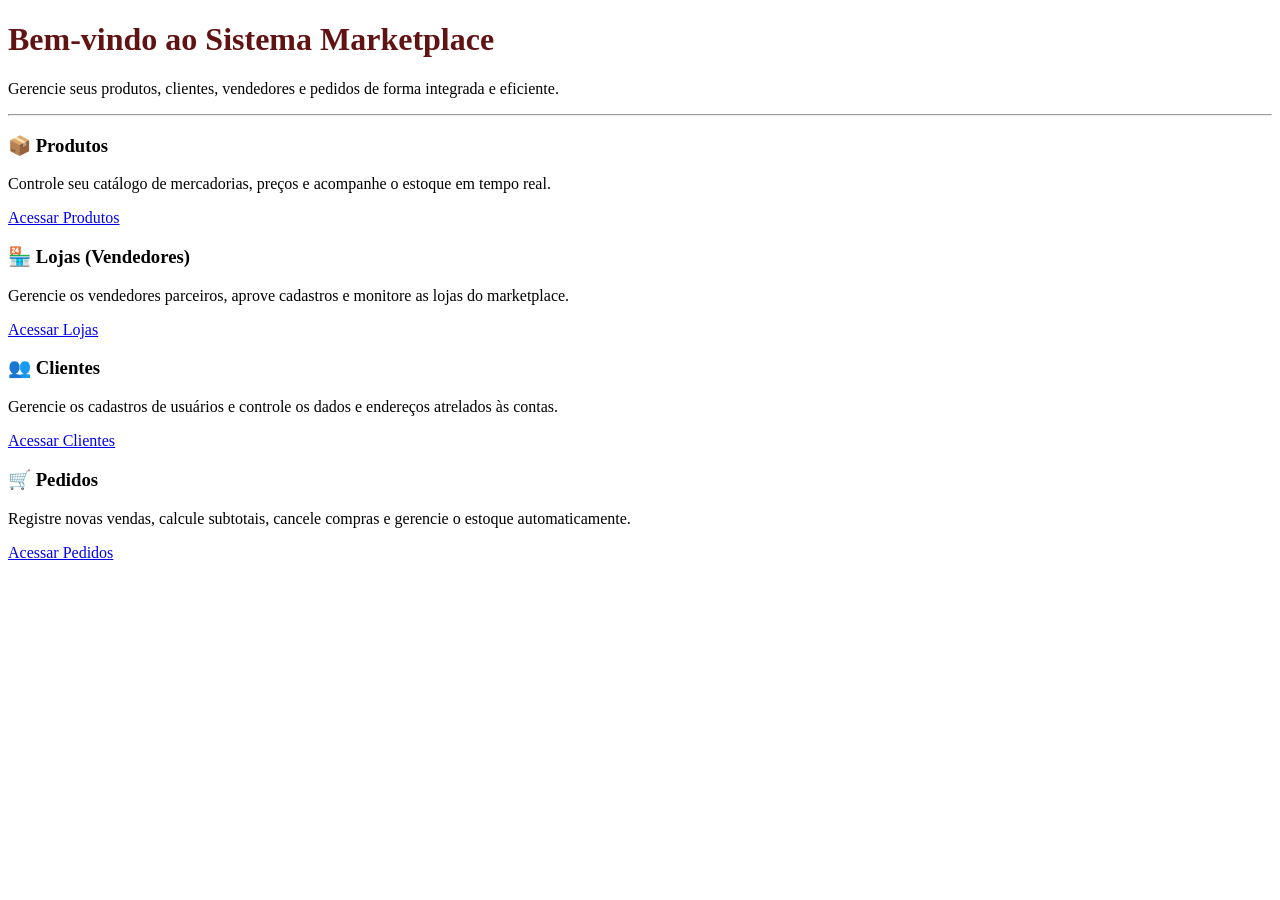
<file: api/src/main/resources/templates/index.html>
<!DOCTYPE html>
<html xmlns:th="http://www.thymeleaf.org">
<head>
    <th:block th:replace="~{fragments/layout :: headBase}"></th:block>
</head>
<body>
    
    <div th:replace="~{fragments/layout :: cabecalho}"></div>

    <div class="container mt-5 text-center">
        <h1 class="display-4 fw-bold" style="color: #611212;">Bem-vindo ao Sistema Marketplace</h1>
        <p class="lead mt-3 text-muted">Gerencie seus produtos, clientes, vendedores e pedidos de forma integrada e eficiente.</p>
        <hr class="my-4">
        
        <div class="row mt-5">
            
            <div class="col-md-6 mb-4">
                <div class="card card-custom text-center p-4 h-100">
                    <h3 class="mb-3">📦 Produtos</h3>
                    <p class="text-muted mb-4">Controle seu catálogo de mercadorias, preços e acompanhe o estoque em tempo real.</p>
                    <a href="/produtos" class="btn btn-primary-custom mt-auto">Acessar Produtos</a>
                </div>
            </div>
            
            <div class="col-md-6 mb-4">
                <div class="card card-custom text-center p-4 h-100">
                    <h3 class="mb-3">🏪 Lojas (Vendedores)</h3>
                    <p class="text-muted mb-4">Gerencie os vendedores parceiros, aprove cadastros e monitore as lojas do marketplace.</p>
                    <a href="/vendedores" class="btn btn-primary-custom mt-auto">Acessar Lojas</a>
                </div>
            </div>
            
            <div class="col-md-6 mb-4">
                <div class="card card-custom text-center p-4 h-100">
                    <h3 class="mb-3">👥 Clientes</h3>
                    <p class="text-muted mb-4">Gerencie os cadastros de usuários e controle os dados e endereços atrelados às contas.</p>
                    <a href="/clientes" class="btn btn-primary-custom mt-auto">Acessar Clientes</a>
                </div>
            </div>
            
            <div class="col-md-6 mb-4">
                <div class="card card-custom text-center p-4 h-100">
                    <h3 class="mb-3">🛒 Pedidos</h3>
                    <p class="text-muted mb-4">Registre novas vendas, calcule subtotais, cancele compras e gerencie o estoque automaticamente.</p>
                    <a href="/pedidos" class="btn btn-primary-custom mt-auto">Acessar Pedidos</a>
                </div>
            </div>

        </div>
    </div>

    <div th:replace="~{fragments/layout :: rodape}"></div>
    
</body>
</html>
</file>
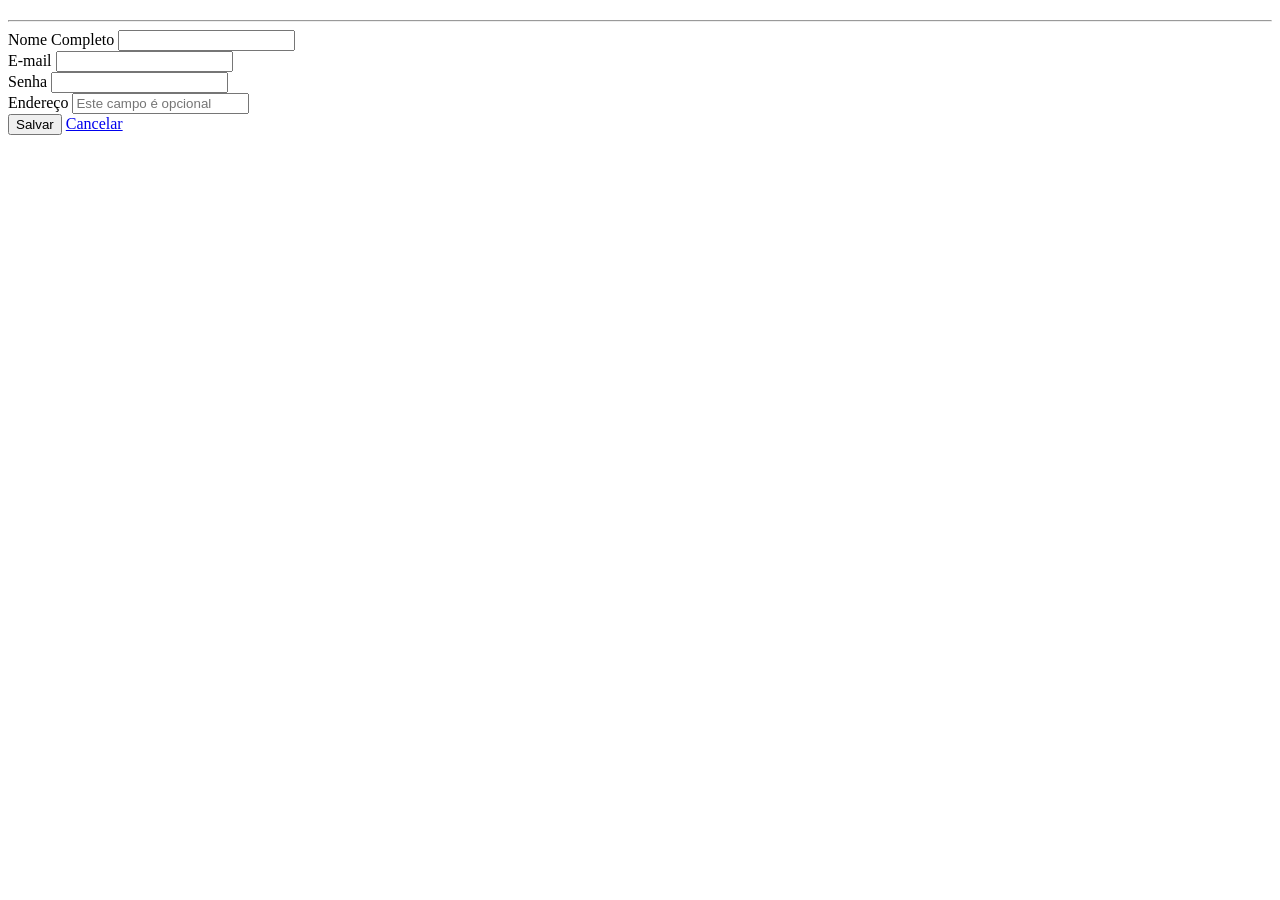
<file: api/src/main/resources/templates/clientes/form.html>
<!DOCTYPE html>
<html xmlns:th="http://www.thymeleaf.org">
<head>
    <th:block th:replace="~{fragments/layout :: headBase}"></th:block>
</head>
<body>
    <div th:replace="~{fragments/layout :: cabecalho}"></div>

    <div class="container mt-4">
        <h2 style="color: #611212;" th:text="${clienteId == null ? 'Cadastrar Cliente' : 'Editar Cliente'}"></h2>
        <hr>

        <div class="card card-custom">
            <form th:action="@{/clientes/salvar}" th:object="${clienteDTO}" method="post">
                
                <input type="hidden" name="clienteId" th:value="${clienteId}" th:if="${clienteId != null}" />
                
                <div class="mb-3">
                    <label class="form-label fw-bold">Nome Completo</label>
                    <input type="text" class="form-control" th:field="*{nome}" th:classappend="${#fields.hasErrors('nome')} ? 'is-invalid' : ''">
                    <div class="invalid-feedback" th:if="${#fields.hasErrors('nome')}" th:errors="*{nome}"></div>
                </div>

                <div class="mb-3">
                    <label class="form-label fw-bold">E-mail</label>
                    <input type="text" class="form-control" th:field="*{email}" th:classappend="${#fields.hasErrors('email')} ? 'is-invalid' : ''">
                    <div class="invalid-feedback" th:if="${#fields.hasErrors('email')}" th:errors="*{email}"></div>
                </div>

                <div class="row">
                    <div class="col-md-6 mb-3">
                        <label class="form-label fw-bold">Senha</label>
                        <input type="password" class="form-control" th:field="*{senha}" th:classappend="${#fields.hasErrors('senha')} ? 'is-invalid' : ''">
                        <div class="invalid-feedback" th:if="${#fields.hasErrors('senha')}" th:errors="*{senha}"></div>
                    </div>

                    <div class="col-md-6 mb-3">
                        <label class="form-label fw-bold">Endereço</label>
                        <input type="text" class="form-control" th:field="*{endereco}" placeholder="Este campo é opcional">
                    </div>
                </div>

                <button type="submit" class="btn btn-success mt-3">Salvar</button>
                <a href="/clientes" class="btn btn-secondary mt-3">Cancelar</a>
            </form>
        </div>
    </div>

    <div th:replace="~{fragments/layout :: rodape}"></div>
</body>
</html>
</file>
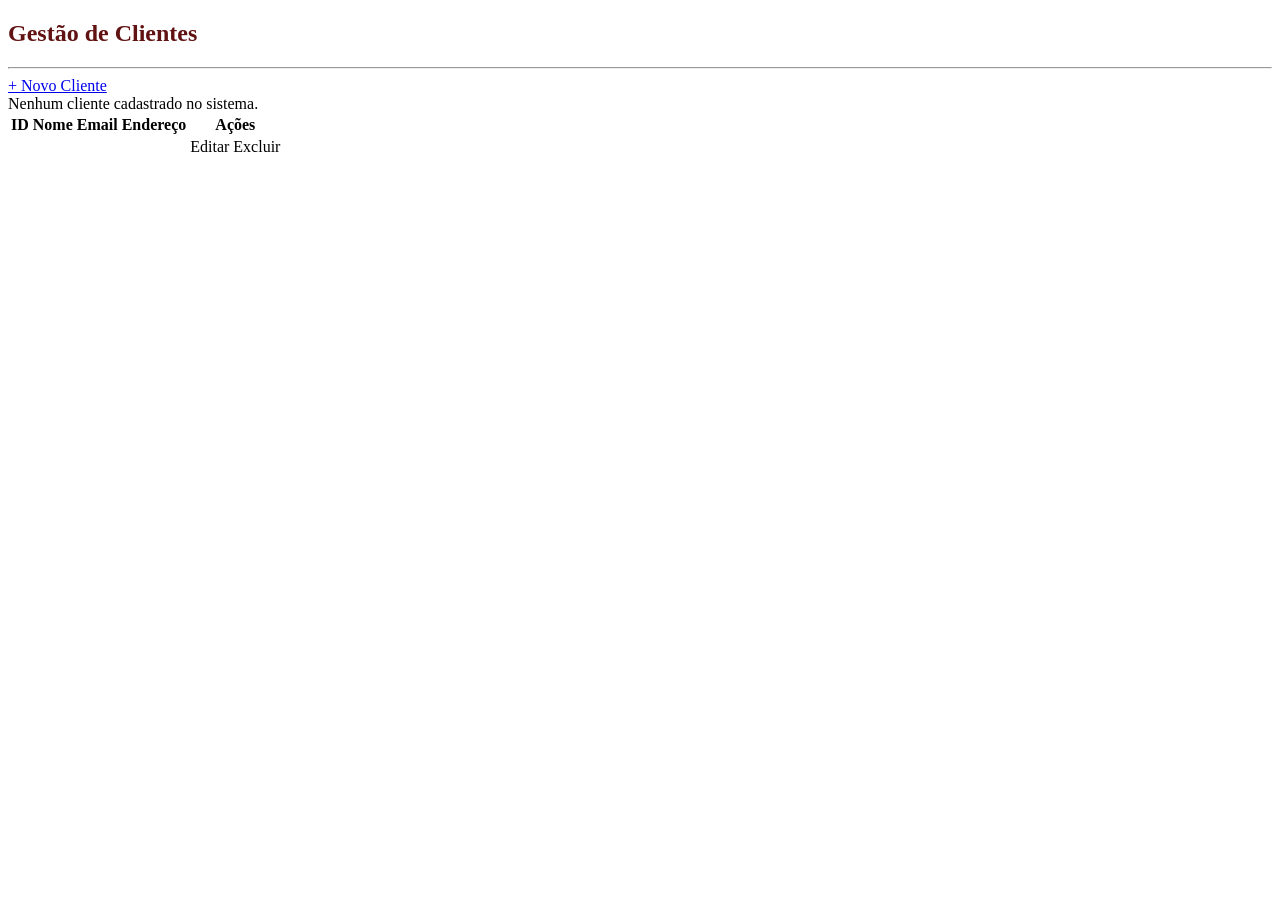
<file: api/src/main/resources/templates/clientes/lista.html>
<!DOCTYPE html>
<html xmlns:th="http://www.thymeleaf.org">
<head>
    <th:block th:replace="~{fragments/layout :: headBase}"></th:block>
</head>
<body>
    <div th:replace="~{fragments/layout :: cabecalho}"></div>

    <div class="container mt-4">
        <h2 style="color: #611212;">Gestão de Clientes</h2>
        <hr>
        
        <div th:if="${mensagemSucesso}" class="alert alert-success" th:text="${mensagemSucesso}"></div>
        <div th:if="${mensagemErro}" class="alert alert-danger" th:text="${mensagemErro}"></div>

        <a href="/clientes/novo" class="btn btn-primary-custom mb-4">+ Novo Cliente</a>

        <div th:if="${#lists.isEmpty(clientes)}" class="alert alert-warning">
            Nenhum cliente cadastrado no sistema.
        </div>

        <table th:unless="${#lists.isEmpty(clientes)}" class="table table-custom table-hover">
            <thead>
                <tr>
                    <th>ID</th>
                    <th>Nome</th>
                    <th>Email</th>
                    <th>Endereço</th>
                    <th>Ações</th> </tr>
            </thead>
            <tbody>
                <tr th:each="cliente : ${clientes}">
                    <td th:text="${cliente.id}"></td>
                    <td th:text="${cliente.nome}"></td>
                    <td th:text="${cliente.email}"></td>
                    <td th:text="${cliente.endereco}"></td>
                    <td>
                        <a th:href="@{/clientes/editar/{id}(id=${cliente.id})}" class="btn btn-sm btn-warning">Editar</a>
                        
                        <a th:href="@{/clientes/excluir/{id}(id=${cliente.id})}" 
                           class="btn btn-sm btn-danger"
                           onclick="return confirm('Tem certeza que deseja excluir este cliente?');">Excluir</a>
                    </td>
                </tr>
            </tbody>
        </table>
    </div>

    <div th:replace="~{fragments/layout :: rodape}"></div>
</body>
</html>
</file>
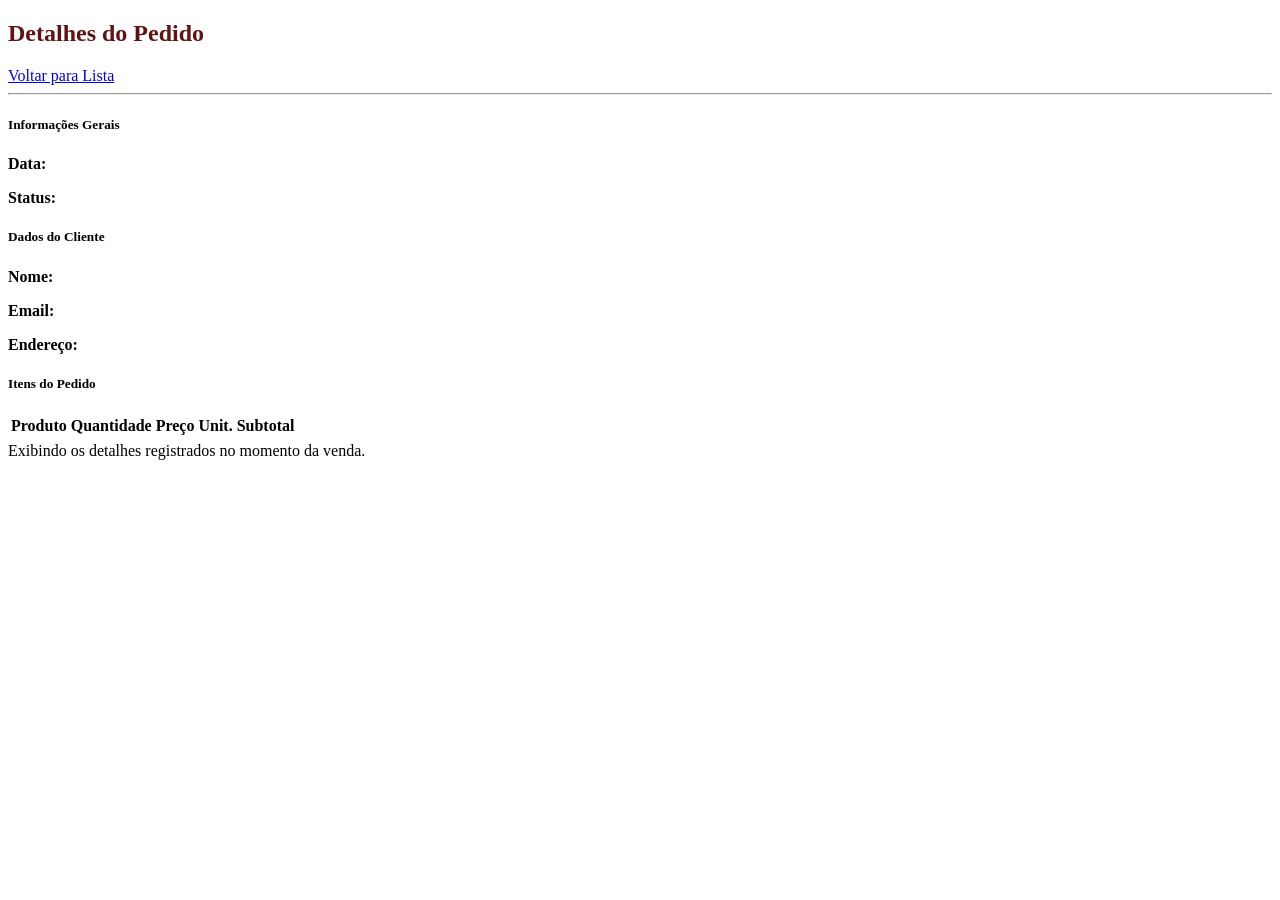
<file: api/src/main/resources/templates/pedidos/detalhes.html>
<!DOCTYPE html>
<html xmlns:th="http://www.thymeleaf.org">
<head>
    <th:block th:replace="~{fragments/layout :: headBase}"></th:block>
</head>
<body>
    <div th:replace="~{fragments/layout :: cabecalho}"></div>

    <div class="container mt-4">
        
        <div class="d-flex justify-content-between align-items-center mb-3">
            <h2 style="color: #611212;">Detalhes do Pedido <span th:text="${'#' + pedido.pedidoId}"></span></h2>
            <a href="/pedidos" class="btn btn-secondary">Voltar para Lista</a>
        </div>
        <hr>

        <div class="row">
            <div class="col-md-4 mb-4">
                <div class="card card-custom h-100">
                    <h5 class="card-title border-bottom pb-2">Informações Gerais</h5>
                    <p class="mb-1"><strong>Data:</strong> <span th:text="${#temporals.format(pedido.data, 'dd/MM/yyyy HH:mm')}"></span></p>
                    <p class="mb-1"><strong>Status:</strong> <span class="badge bg-warning text-dark" th:text="${pedido.status}"></span></p>
                    
                    <h5 class="card-title border-bottom pb-2 mt-4">Dados do Cliente</h5>
                    <p class="mb-1"><strong>Nome:</strong> <span th:text="${pedido.cliente.nome}"></span></p>
                    <p class="mb-1"><strong>Email:</strong> <span th:text="${pedido.cliente.email}"></span></p>
                    <p class="mb-1"><strong>Endereço:</strong> <span th:text="${pedido.cliente.endereco}"></span></p>
                </div>
            </div>

            <div class="col-md-8 mb-4">
                <div class="card card-custom h-100">
                    <h5 class="card-title border-bottom pb-2">Itens do Pedido</h5>
                    
                    <table class="table table-sm table-hover mt-3">
                        <thead class="table-light">
                            <tr>
                                <th>Produto</th>
                                <th class="text-center">Quantidade</th>
                                <th class="text-end">Preço Unit.</th>
                                <th class="text-end">Subtotal</th>
                            </tr>
                        </thead>
                        <tbody>
                            <tr th:each="item : ${pedido.itens}">
                                <td th:text="${item.produto.nome}"></td>
                                <td class="text-center" th:text="${item.quantidade}"></td>
                                <td class="text-end" th:text="|R$ ${item.precoUnitario}|"></td>
                                <td class="text-end fw-bold" th:text="|R$ ${item.subtotal}|"></td>
                            </tr>
                        </tbody>
                    </table>

                    <div class="alert alert-success mt-auto text-end">
                        Exibindo os detalhes registrados no momento da venda.
                    </div>
                </div>
            </div>
        </div>

    </div>

    <div th:replace="~{fragments/layout :: rodape}"></div>
</body>
</html>
</file>
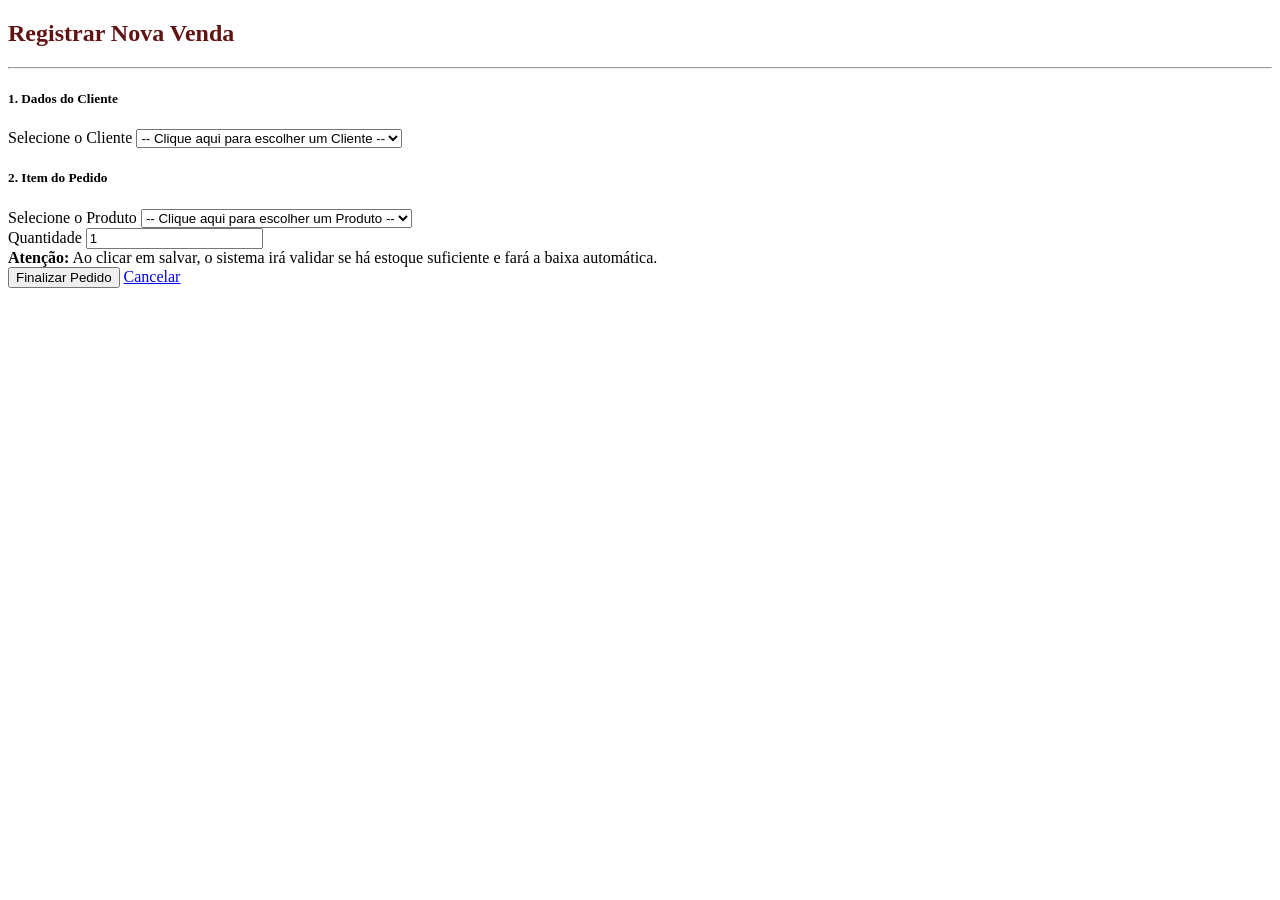
<file: api/src/main/resources/templates/pedidos/form.html>
<!DOCTYPE html>
<html xmlns:th="http://www.thymeleaf.org">
<head>
    <th:block th:replace="~{fragments/layout :: headBase}"></th:block>
</head>
<body>
    <div th:replace="~{fragments/layout :: cabecalho}"></div>

    <div class="container mt-4">
        <h2 style="color: #611212;">Registrar Nova Venda</h2>
        <hr>

        <div th:if="${mensagemSucesso}" class="alert alert-success" th:text="${mensagemSucesso}"></div>
        <div th:if="${mensagemErro}" class="alert alert-danger" th:text="${mensagemErro}"></div>

        <div class="card card-custom">
            <form th:action="@{/pedidos/salvar}" th:object="${pedidoDTO}" method="post">
                
                <h5 class="mb-3 border-bottom pb-2">1. Dados do Cliente</h5>
                <div class="mb-4">
                    <label class="form-label fw-bold">Selecione o Cliente</label>
                    
                    <select class="form-select" th:field="*{clienteId}" th:classappend="${#fields.hasErrors('clienteId')} ? 'is-invalid' : ''">
                        <option value="" disabled selected>-- Clique aqui para escolher um Cliente --</option>
                        <option th:each="cliente : ${clientes}" 
                                th:value="${cliente.id}" 
                                th:text="|ID: ${cliente.id} - ${cliente.nome}|">
                        </option>
                    </select>
                    
                    <div class="invalid-feedback" th:if="${#fields.hasErrors('clienteId')}" th:errors="*{clienteId}"></div>
                </div>

                <h5 class="mb-3 border-bottom pb-2">2. Item do Pedido</h5>
                <div class="row mb-4">
                    <div class="col-md-8 mb-3">
                        <label class="form-label fw-bold">Selecione o Produto</label>
                        
                        <select class="form-select" th:field="*{itens[0].produtoId}" th:classappend="${#fields.hasErrors('itens[0].produtoId')} ? 'is-invalid' : ''">
                            <option value="" disabled selected>-- Clique aqui para escolher um Produto --</option>
                            <option th:each="produto : ${produtos}" 
                                    th:value="${produto.produtoId}" 
                                    th:text="|ID: ${produto.produtoId} - ${produto.nome} (Estoque: ${produto.estoque})|">
                            </option>
                        </select>
                        <div class="invalid-feedback" th:if="${#fields.hasErrors('itens[0].produtoId')}" th:errors="*{itens[0].produtoId}"></div>
                    </div>

                    <div class="col-md-4 mb-3">
                        <label class="form-label fw-bold">Quantidade</label>
                        <input type="number" class="form-control" th:field="*{itens[0].quantidade}" min="1" value="1" th:classappend="${#fields.hasErrors('itens[0].quantidade')} ? 'is-invalid' : ''">
                        <div class="invalid-feedback" th:if="${#fields.hasErrors('itens[0].quantidade')}" th:errors="*{itens[0].quantidade}"></div>
                    </div>
                </div>

                <div class="alert alert-info mt-3">
                    <strong>Atenção:</strong> Ao clicar em salvar, o sistema irá validar se há estoque suficiente e fará a baixa automática.
                </div>

                <button type="submit" class="btn btn-success mt-2">Finalizar Pedido</button>
                <a href="/pedidos" class="btn btn-secondary mt-2">Cancelar</a>
            </form>
        </div>
    </div>

    <div th:replace="~{fragments/layout :: rodape}"></div>
</body>
</html>
</file>
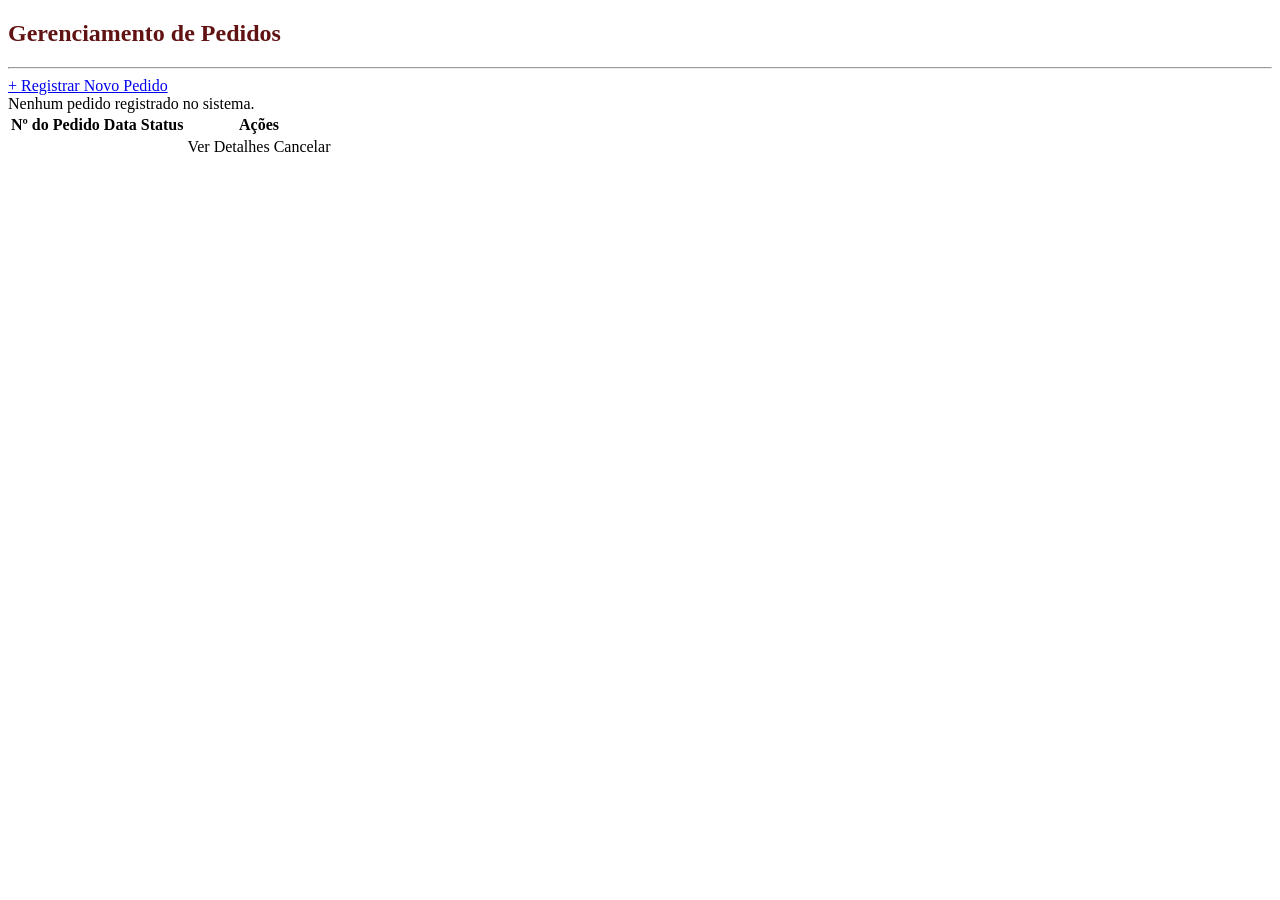
<file: api/src/main/resources/templates/pedidos/lista.html>
<!DOCTYPE html>
<html xmlns:th="http://www.thymeleaf.org">
<head>
    <th:block th:replace="~{fragments/layout :: headBase}"></th:block>
</head>
<body>
    <div th:replace="~{fragments/layout :: cabecalho}"></div>

    <div class="container mt-4">
        <h2 style="color: #611212;">Gerenciamento de Pedidos</h2>
        <hr>
        
        <div th:if="${mensagemSucesso}" class="alert alert-success" th:text="${mensagemSucesso}"></div>
        <div th:if="${mensagemErro}" class="alert alert-danger" th:text="${mensagemErro}"></div>

        <a href="/pedidos/novo" class="btn btn-primary-custom mb-4">+ Registrar Novo Pedido</a>

        <div th:if="${#lists.isEmpty(pedidos)}" class="alert alert-warning">
            Nenhum pedido registrado no sistema.
        </div>

        <table th:unless="${#lists.isEmpty(pedidos)}" class="table table-custom table-hover">
            <thead>
                <tr>
                    <th>Nº do Pedido</th>
                    <th>Data</th>
                    <th>Status</th>
                    <th>Ações</th>
                </tr>
            </thead>
            <tbody>
                <tr th:each="pedido : ${pedidos}">
                    <td th:text="${'#000' + pedido.pedidoId}"></td>
                    <td th:text="${#temporals.format(pedido.data, 'dd/MM/yyyy HH:mm')}"></td>
                    <td>
                        <span th:class="${pedido.status == 'CANCELADO'} ? 'badge bg-danger' : 'badge bg-warning text-dark'" 
                              th:text="${pedido.status}"></span>
                    </td>
                    <td>
                        <a th:href="@{/pedidos/detalhes/{id}(id=${pedido.pedidoId})}" class="btn btn-sm btn-info text-white">Ver Detalhes</a>
                        
                        <a th:if="${pedido.status != 'CANCELADO'}" 
                           th:href="@{/pedidos/cancelar/{id}(id=${pedido.pedidoId})}" 
                           class="btn btn-sm btn-outline-danger"
                           onclick="return confirm('Deseja realmente cancelar este pedido? O estoque será devolvido.');">
                           Cancelar
                        </a>
                    </td>
                </tr>
            </tbody>
        </table>
    </div>

    <div th:replace="~{fragments/layout :: rodape}"></div>
</body>
</html>
</file>
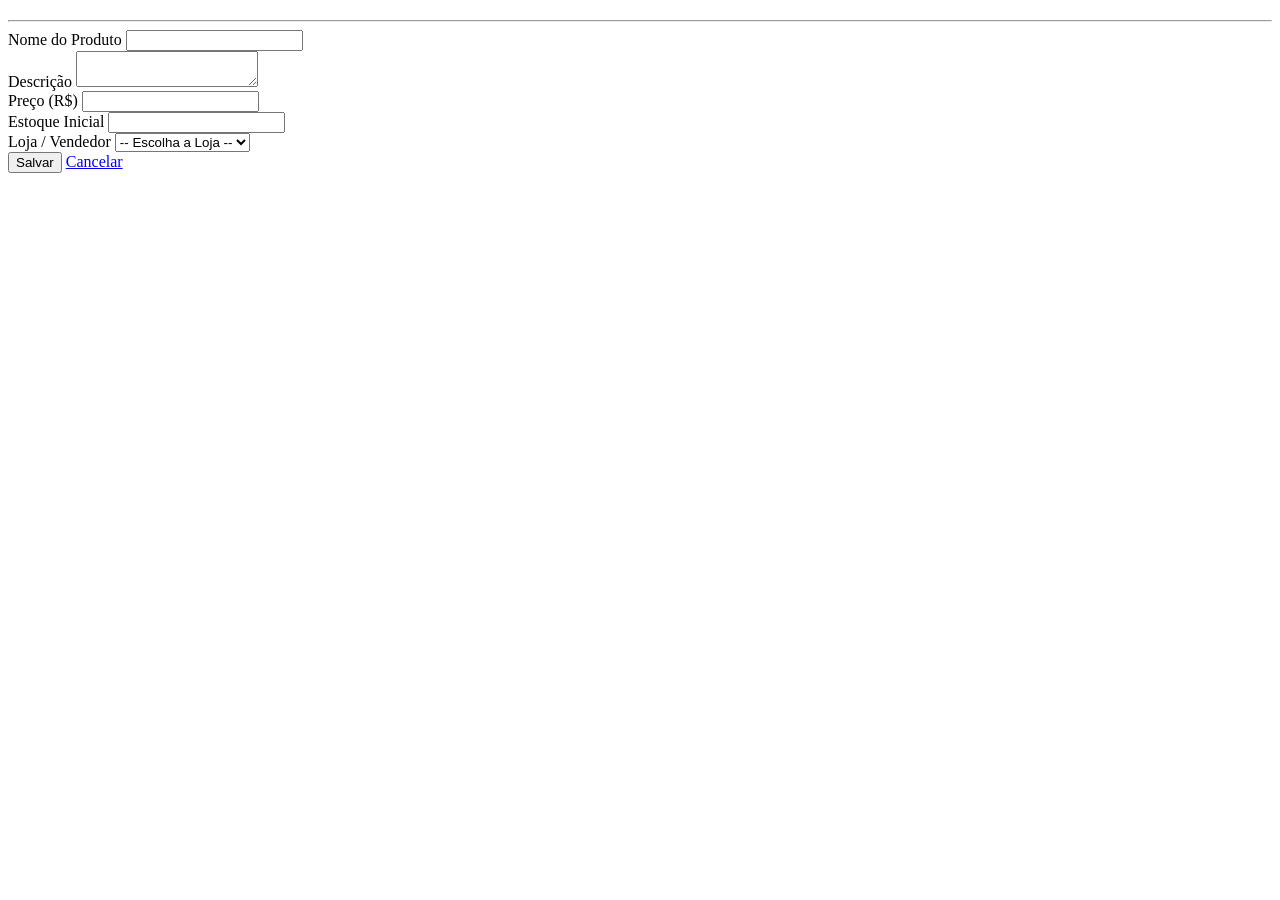
<file: api/src/main/resources/templates/produtos/form.html>
<!DOCTYPE html>
<html xmlns:th="http://www.thymeleaf.org">
<head>
    <th:block th:replace="~{fragments/layout :: headBase}"></th:block>
</head>
<body>
    <div th:replace="~{fragments/layout :: cabecalho}"></div>

    <div class="container mt-4">
        <h2 style="color: #611212;" th:text="${produtoId == null ? 'Cadastrar Produto' : 'Editar Produto'}"></h2>
        <hr>

        <div class="card card-custom">
            <form th:action="@{/produtos/salvar}" th:object="${produtoDTO}" method="post">
                
                <input type="hidden" name="produtoId" th:value="${produtoId}" th:if="${produtoId != null}" />

                <div class="mb-3">
                    <label class="form-label fw-bold">Nome do Produto</label>
                    <input type="text" class="form-control" th:field="*{nome}" th:classappend="${#fields.hasErrors('nome')} ? 'is-invalid' : ''">
                    <div class="invalid-feedback" th:if="${#fields.hasErrors('nome')}" th:errors="*{nome}"></div>
                </div>

                <div class="mb-3">
                    <label class="form-label fw-bold">Descrição</label>
                    <textarea class="form-control" th:field="*{descricao}" th:classappend="${#fields.hasErrors('descricao')} ? 'is-invalid' : ''"></textarea>
                    <div class="invalid-feedback" th:if="${#fields.hasErrors('descricao')}" th:errors="*{descricao}"></div>
                </div>

                <div class="row">
                    <div class="col-md-4 mb-3">
                        <label class="form-label fw-bold">Preço (R$)</label>
                        <input type="number" step="0.01" class="form-control" th:field="*{preco}" th:classappend="${#fields.hasErrors('preco')} ? 'is-invalid' : ''">
                        <div class="invalid-feedback" th:if="${#fields.hasErrors('preco')}" th:errors="*{preco}"></div>
                    </div>

                    <div class="col-md-4 mb-3">
                        <label class="form-label fw-bold">Estoque Inicial</label>
                        <input type="number" class="form-control" th:field="*{estoque}" th:classappend="${#fields.hasErrors('estoque')} ? 'is-invalid' : ''">
                        <div class="invalid-feedback" th:if="${#fields.hasErrors('estoque')}" th:errors="*{estoque}"></div>
                    </div>

                    <div class="col-md-4 mb-3">
                        <label class="form-label fw-bold">Loja / Vendedor</label>
                        <select class="form-select" th:field="*{vendedorId}" th:classappend="${#fields.hasErrors('vendedorId')} ? 'is-invalid' : ''">
                            <option value="" disabled selected>-- Escolha a Loja --</option>
                            <option th:each="vendedor : ${vendedores}" 
                                    th:value="${vendedor.id}" 
                                    th:text="|${vendedor.nomeLoja} (ID: ${vendedor.id})|">
                            </option>
                        </select>
                        <div class="invalid-feedback" th:if="${#fields.hasErrors('vendedorId')}" th:errors="*{vendedorId}"></div>
                    </div>
                </div>

                <button type="submit" class="btn btn-success mt-3">Salvar</button>
                <a href="/produtos" class="btn btn-secondary mt-3">Cancelar</a>
            </form>
        </div>
    </div>

    <div th:replace="~{fragments/layout :: rodape}"></div>
</body>
</html>
</file>
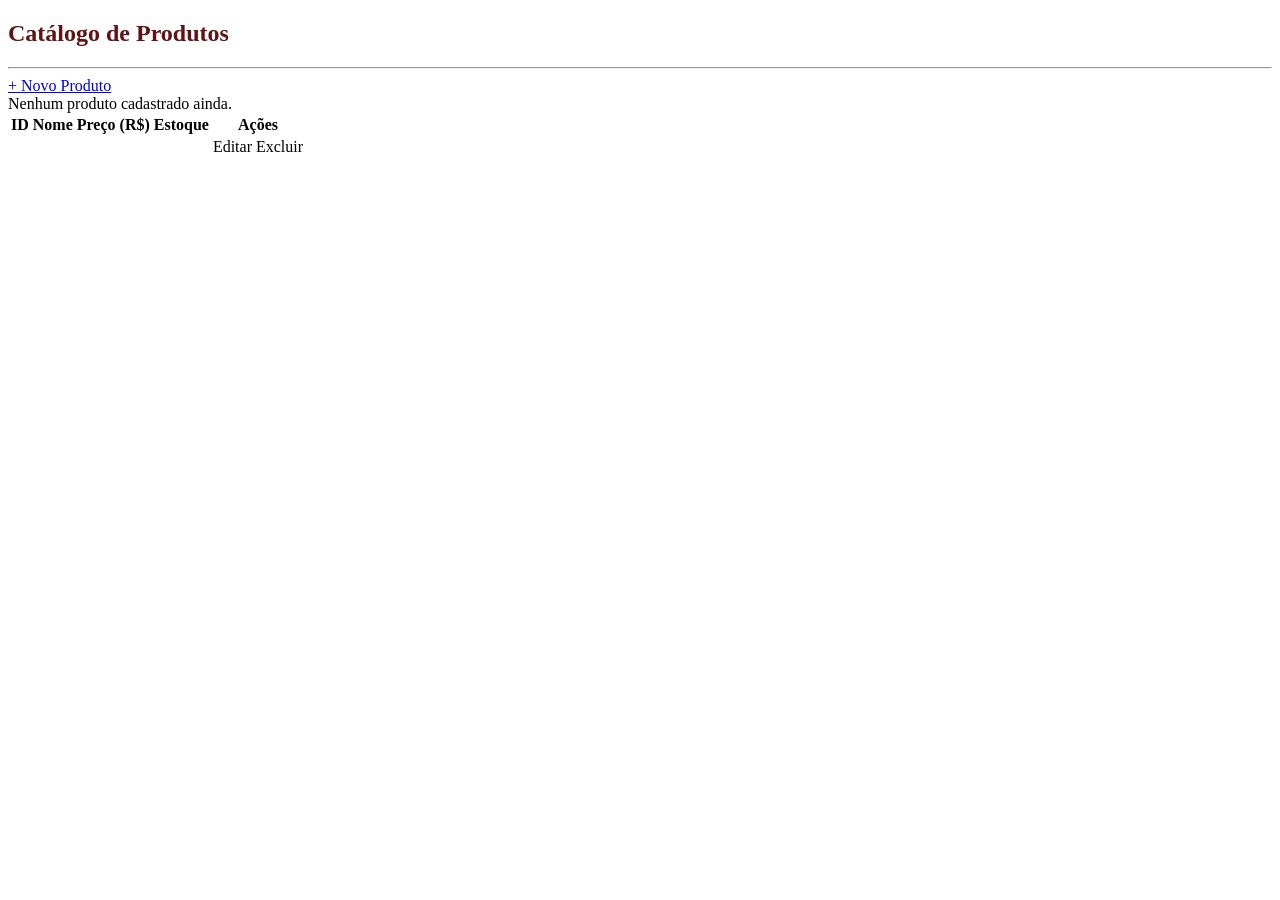
<file: api/src/main/resources/templates/produtos/lista.html>
<!DOCTYPE html>
<html xmlns:th="http://www.thymeleaf.org">
<head>
    <th:block th:replace="~{fragments/layout :: headBase}"></th:block>
</head>
<body>
    <div th:replace="~{fragments/layout :: cabecalho}"></div>

    <div class="container mt-4">
        <h2 style="color: #611212;">Catálogo de Produtos</h2>
        <hr>
        
        <div th:if="${mensagemSucesso}" class="alert alert-success" th:text="${mensagemSucesso}"></div>
        <div th:if="${mensagemErro}" class="alert alert-danger" th:text="${mensagemErro}"></div>

        <a href="/produtos/novo" class="btn btn-primary-custom mb-4">+ Novo Produto</a>

        <div th:if="${#lists.isEmpty(produtos)}" class="alert alert-warning">
            Nenhum produto cadastrado ainda.
        </div>

        <table th:unless="${#lists.isEmpty(produtos)}" class="table table-custom table-hover">
            <thead>
                <tr>
                    <th>ID</th>
                    <th>Nome</th>
                    <th>Preço (R$)</th>
                    <th>Estoque</th>
                    <th>Ações</th>
                </tr>
            </thead>
            <tbody>
                <tr th:each="produto : ${produtos}">
                    <td th:text="${produto.produtoId}"></td>
                    <td th:text="${produto.nome}"></td>
                    <td th:text="${produto.preco}"></td>
                    <td th:text="${produto.estoque}"></td>
                    <td>
                        <a th:href="@{/produtos/editar/{id}(id=${produto.produtoId})}" class="btn btn-sm btn-warning">Editar</a>
                        <a th:href="@{/produtos/excluir/{id}(id=${produto.produtoId})}" 
                           class="btn btn-sm btn-danger"
                           onclick="return confirm('Tem certeza que deseja excluir?');">Excluir</a>
                    </td>
                </tr>
            </tbody>
        </table>
    </div>

    <div th:replace="~{fragments/layout :: rodape}"></div>
</body>
</html>
</file>
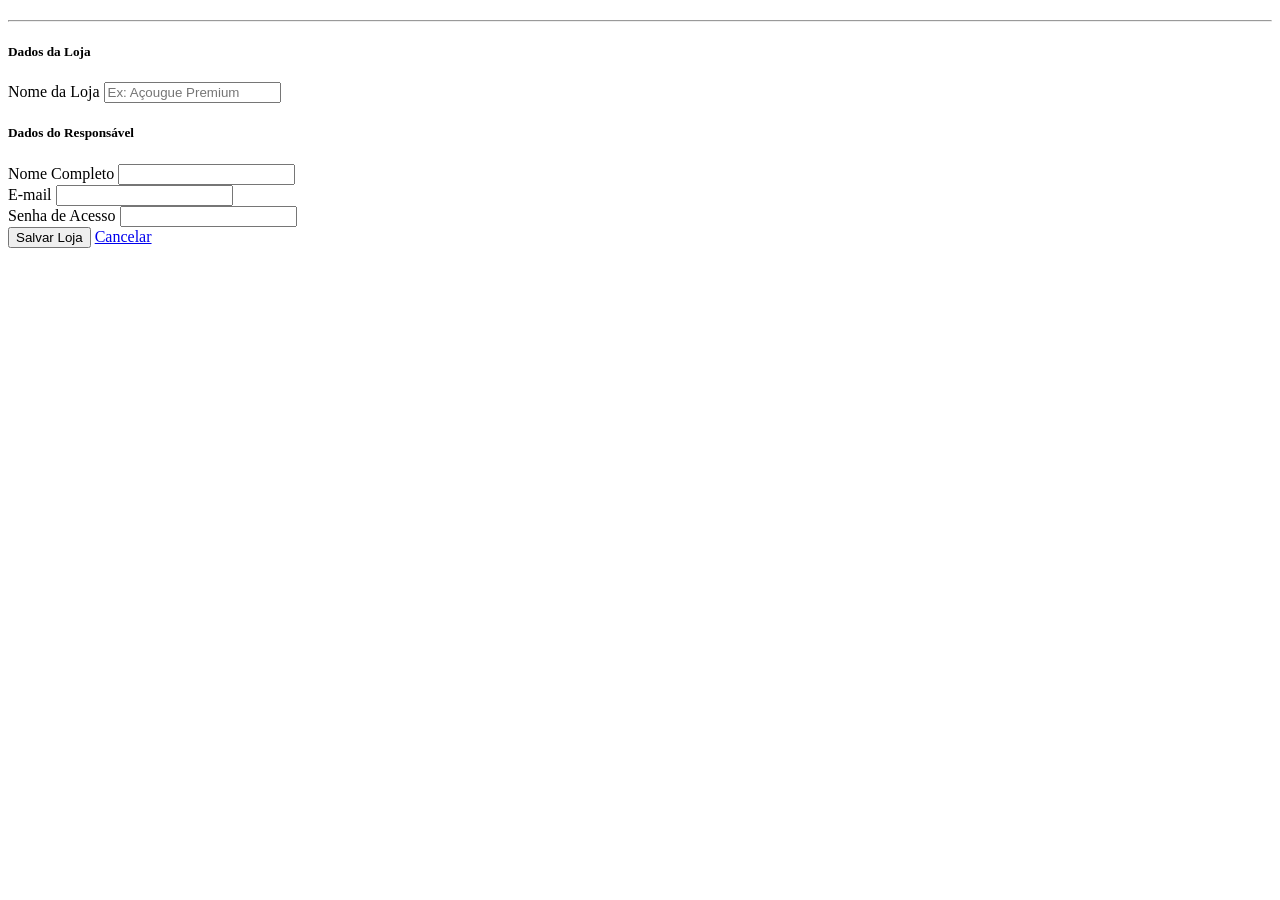
<file: api/src/main/resources/templates/vendedores/form.html>
<!DOCTYPE html>
<html xmlns:th="http://www.thymeleaf.org">
<head>
    <th:block th:replace="~{fragments/layout :: headBase}"></th:block>
</head>
<body>
    <div th:replace="~{fragments/layout :: cabecalho}"></div>

    <div class="container mt-4">
        <h2 style="color: #611212;" th:text="${vendedorId == null ? 'Cadastrar Novo Vendedor' : 'Editar Vendedor'}"></h2>
        <hr>

        <div class="card card-custom">
            <form th:action="@{/vendedores/salvar}" th:object="${vendedorDTO}" method="post">
                
                <input type="hidden" name="vendedorId" th:value="${vendedorId}" th:if="${vendedorId != null}" />
                
                <h5 class="mb-3 border-bottom pb-2">Dados da Loja</h5>
                <div class="mb-4">
                    <label class="form-label fw-bold">Nome da Loja</label>
                    <input type="text" class="form-control" th:field="*{nomeLoja}" th:classappend="${#fields.hasErrors('nomeLoja')} ? 'is-invalid' : ''" placeholder="Ex: Açougue Premium">
                    <div class="invalid-feedback" th:if="${#fields.hasErrors('nomeLoja')}" th:errors="*{nomeLoja}"></div>
                </div>

                <h5 class="mb-3 border-bottom pb-2">Dados do Responsável</h5>
                <div class="row">
                    <div class="col-md-6 mb-3">
                        <label class="form-label fw-bold">Nome Completo</label>
                        <input type="text" class="form-control" th:field="*{nome}" th:classappend="${#fields.hasErrors('nome')} ? 'is-invalid' : ''">
                        <div class="invalid-feedback" th:if="${#fields.hasErrors('nome')}" th:errors="*{nome}"></div>
                    </div>

                    <div class="col-md-6 mb-3">
                        <label class="form-label fw-bold">E-mail</label>
                        <input type="email" class="form-control" th:field="*{email}" th:classappend="${#fields.hasErrors('email')} ? 'is-invalid' : ''">
                        <div class="invalid-feedback" th:if="${#fields.hasErrors('email')}" th:errors="*{email}"></div>
                    </div>
                </div>

                <div class="mb-4">
                    <label class="form-label fw-bold">Senha de Acesso</label>
                    <input type="password" class="form-control" th:field="*{senha}" th:classappend="${#fields.hasErrors('senha')} ? 'is-invalid' : ''">
                    <div class="invalid-feedback" th:if="${#fields.hasErrors('senha')}" th:errors="*{senha}"></div>
                </div>

                <button type="submit" class="btn btn-success mt-2">Salvar Loja</button>
                <a href="/vendedores" class="btn btn-secondary mt-2">Cancelar</a>
            </form>
        </div>
    </div>

    <div th:replace="~{fragments/layout :: rodape}"></div>
</body>
</html>
</file>
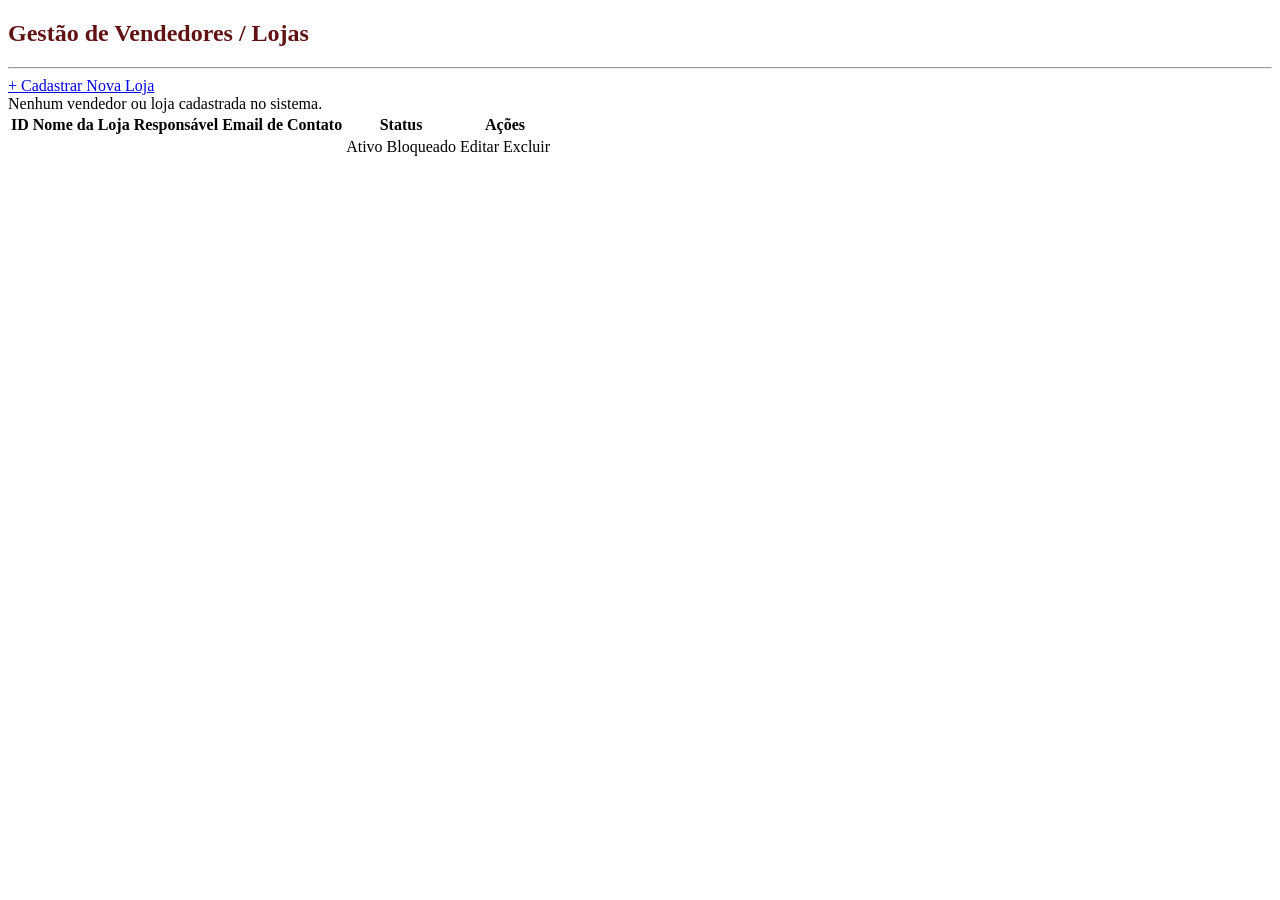
<file: api/src/main/resources/templates/vendedores/lista.html>
<!DOCTYPE html>
<html xmlns:th="http://www.thymeleaf.org">
<head>
    <th:block th:replace="~{fragments/layout :: headBase}"></th:block>
</head>
<body>
    <div th:replace="~{fragments/layout :: cabecalho}"></div>

    <div class="container mt-4">
        <h2 style="color: #611212;">Gestão de Vendedores / Lojas</h2>
        <hr>
        
        <div th:if="${mensagemSucesso}" class="alert alert-success" th:text="${mensagemSucesso}"></div>
        <div th:if="${mensagemErro}" class="alert alert-danger" th:text="${mensagemErro}"></div>

        <a href="/vendedores/novo" class="btn btn-primary-custom mb-4">+ Cadastrar Nova Loja</a>

        <div th:if="${#lists.isEmpty(vendedores)}" class="alert alert-warning">
            Nenhum vendedor ou loja cadastrada no sistema.
        </div>

        <table th:unless="${#lists.isEmpty(vendedores)}" class="table table-custom table-hover">
            <thead>
                <tr>
                    <th>ID</th>
                    <th>Nome da Loja</th>
                    <th>Responsável</th>
                    <th>Email de Contato</th>
                    <th>Status</th>
                    <th>Ações</th>
                </tr>
            </thead>
            <tbody>
                <tr th:each="vendedor : ${vendedores}">
                    <td th:text="${vendedor.id}"></td>
                    <td class="fw-bold" th:text="${vendedor.nomeLoja}"></td>
                    <td th:text="${vendedor.nome}"></td>
                    <td th:text="${vendedor.email}"></td>
                    <td>
                        <span class="badge bg-success" th:if="${vendedor.statusAprovacao}">Ativo</span>
                        <span class="badge bg-danger" th:unless="${vendedor.statusAprovacao}">Bloqueado</span>
                    </td>
                    <td>
                        <a th:href="@{/vendedores/editar/{id}(id=${vendedor.id})}" class="btn btn-sm btn-warning">Editar</a>
                        
                        <a th:href="@{/vendedores/excluir/{id}(id=${vendedor.id})}" 
                           class="btn btn-sm btn-danger"
                           onclick="return confirm('Tem certeza que deseja excluir esta loja?');">Excluir</a>
                    </td>
                </tr>
            </tbody>
        </table>
    </div>

    <div th:replace="~{fragments/layout :: rodape}"></div>
</body>
</html>
</file>
